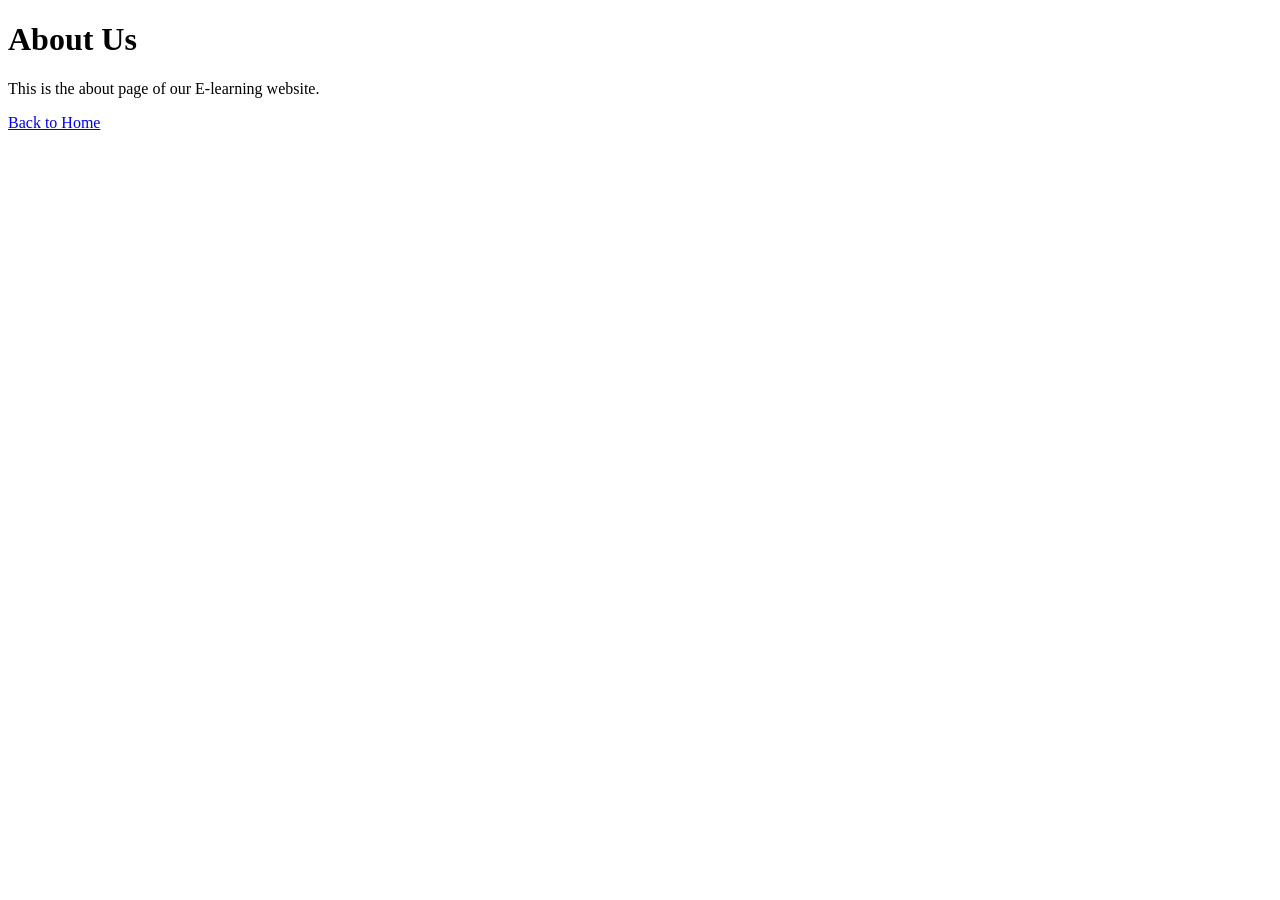
<file: templates/about.html>
<!DOCTYPE html>
<html>
<head>
    <title>About Us - E-Learning</title>
</head>
<body>
    <h1>About Us</h1>
    <p>This is the about page of our E-learning website.</p>
    <a href="/">Back to Home</a>
</body>
</html>
</file>
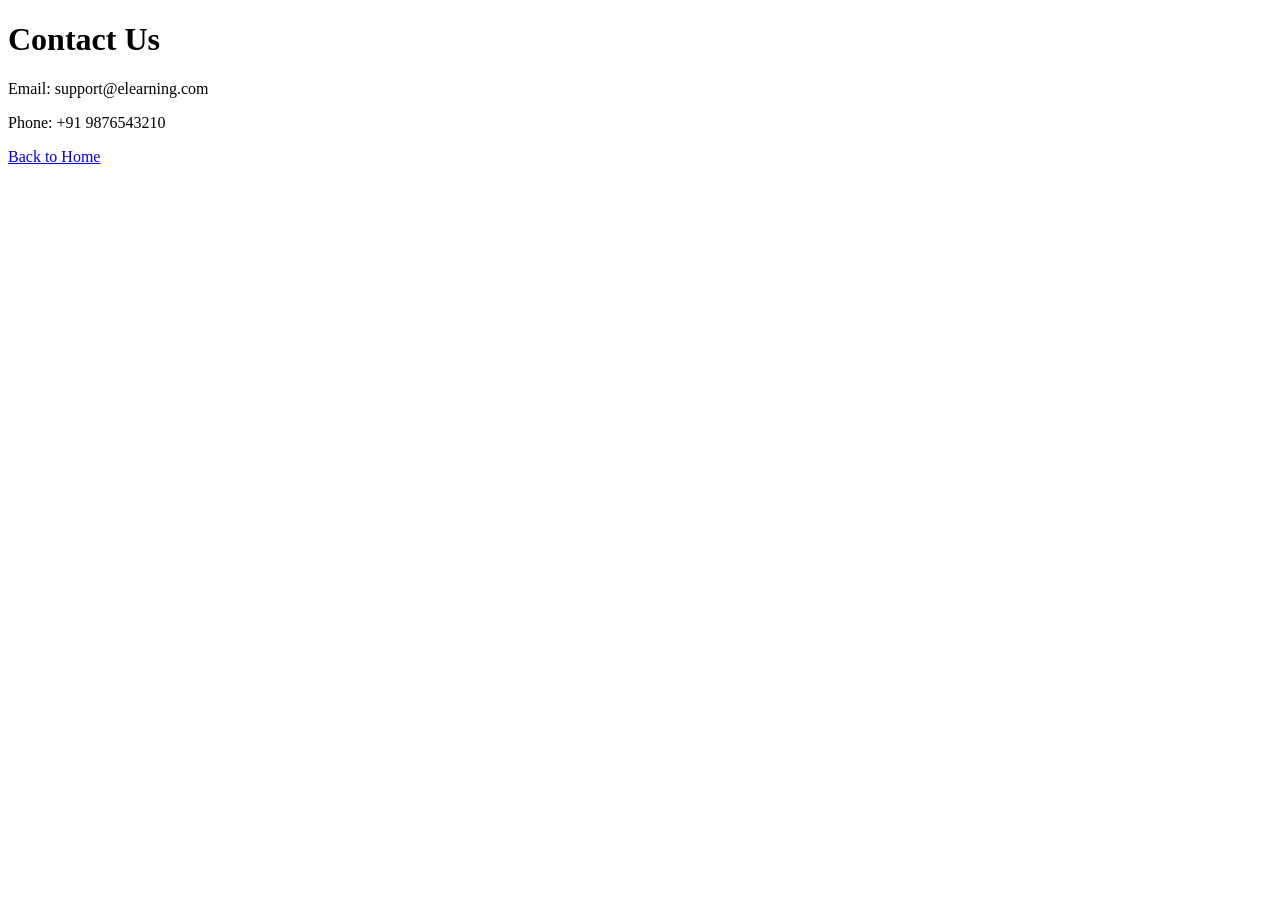
<file: templates/contact.html>
<!DOCTYPE html>
<html>
<head>
    <title>Contact - E-Learning</title>
</head>
<body>
    <h1>Contact Us</h1>
    <p>Email: support@elearning.com</p>
    <p>Phone: +91 9876543210</p>
    <a href="/">Back to Home</a>
</body>
</html>
</file>
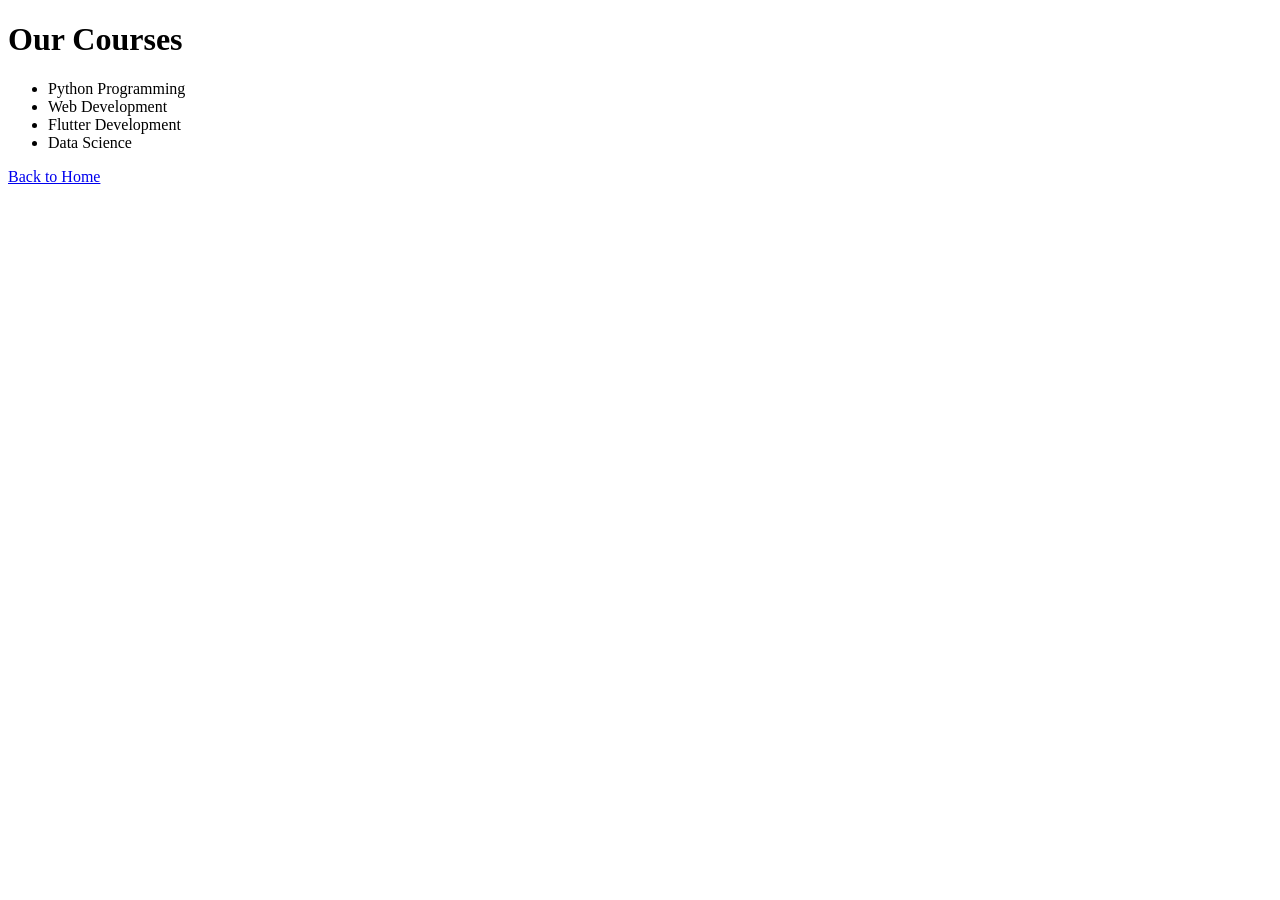
<file: templates/courses.html>
<!DOCTYPE html>
<html>
<head>
    <title>Courses - E-Learning</title>
</head>
<body>
    <h1>Our Courses</h1>
    <ul>
        <li>Python Programming</li>
        <li>Web Development</li>
        <li>Flutter Development</li>
        <li>Data Science</li>
    </ul>
    <a href="/">Back to Home</a>
</body>
</html>
</file>
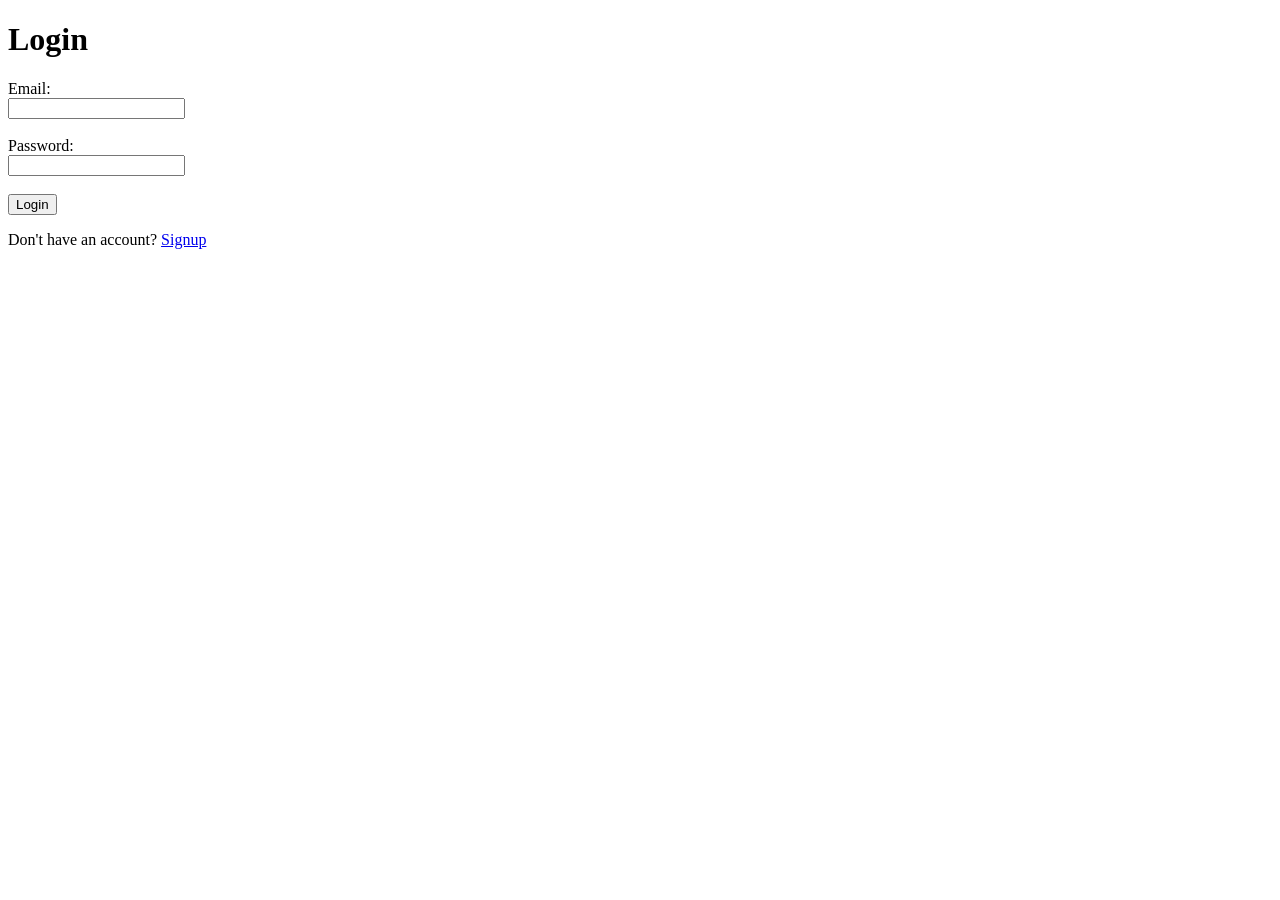
<file: templates/login.html>
<!DOCTYPE html>
<html>
<head>
    <title>Login - E-Learning</title>
</head>
<body>
    <h1>Login</h1>
    <form>
        <label>Email:</label><br>
        <input type="email" required><br><br>
        <label>Password:</label><br>
        <input type="password" required><br><br>
        <button type="submit">Login</button>
    </form>
    <p>Don't have an account? <a href="/signup">Signup</a></p>
</body>
</html>
</file>
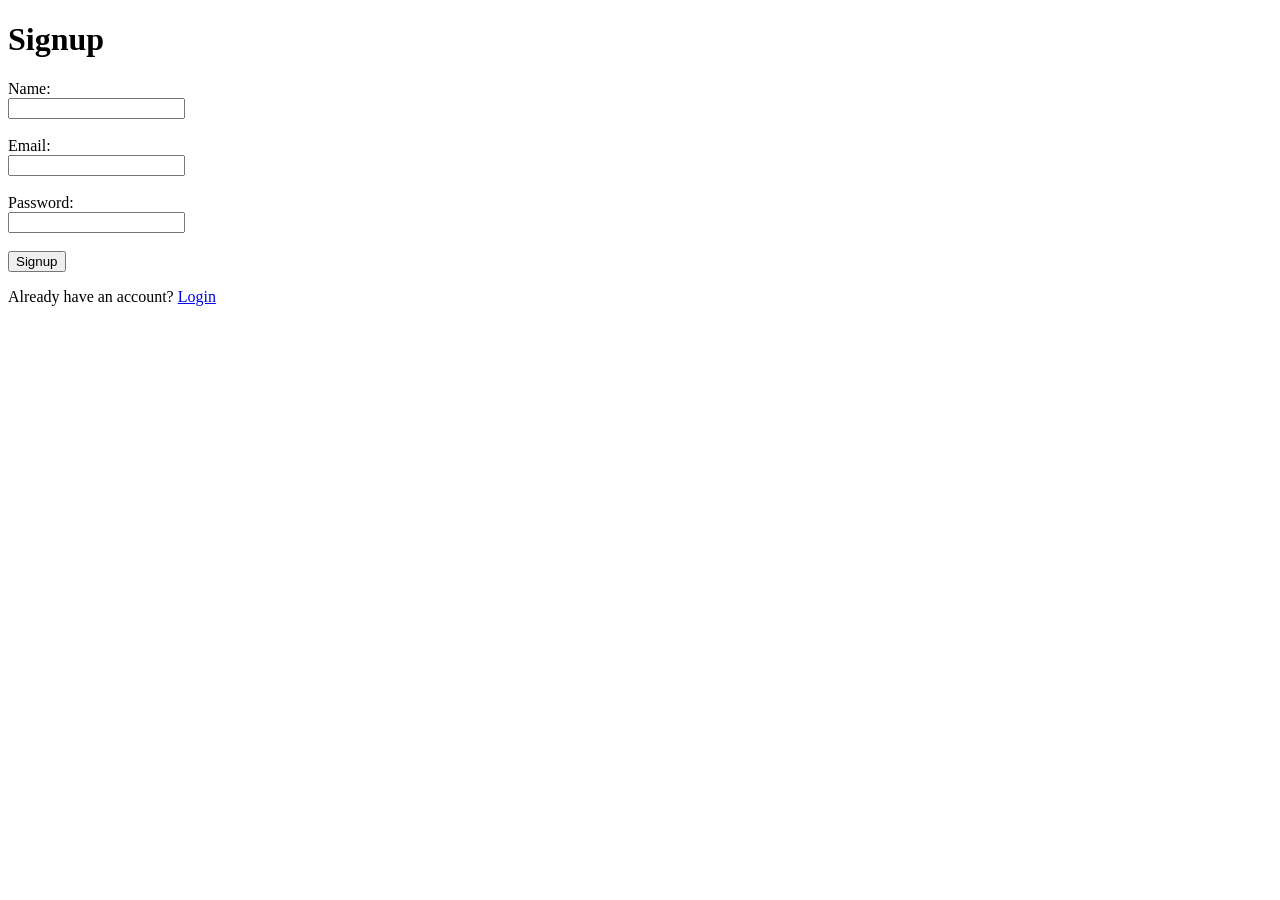
<file: templates/signup.html>
<!DOCTYPE html>
<html>
<head>
    <title>Signup - E-Learning</title>
</head>
<body>
    <h1>Signup</h1>
    <form>
        <label>Name:</label><br>
        <input type="text" required><br><br>
        <label>Email:</label><br>
        <input type="email" required><br><br>
        <label>Password:</label><br>
        <input type="password" required><br><br>
        <button type="submit">Signup</button>
    </form>
    <p>Already have an account? <a href="/login">Login</a></p>
</body>
</html>
</file>
